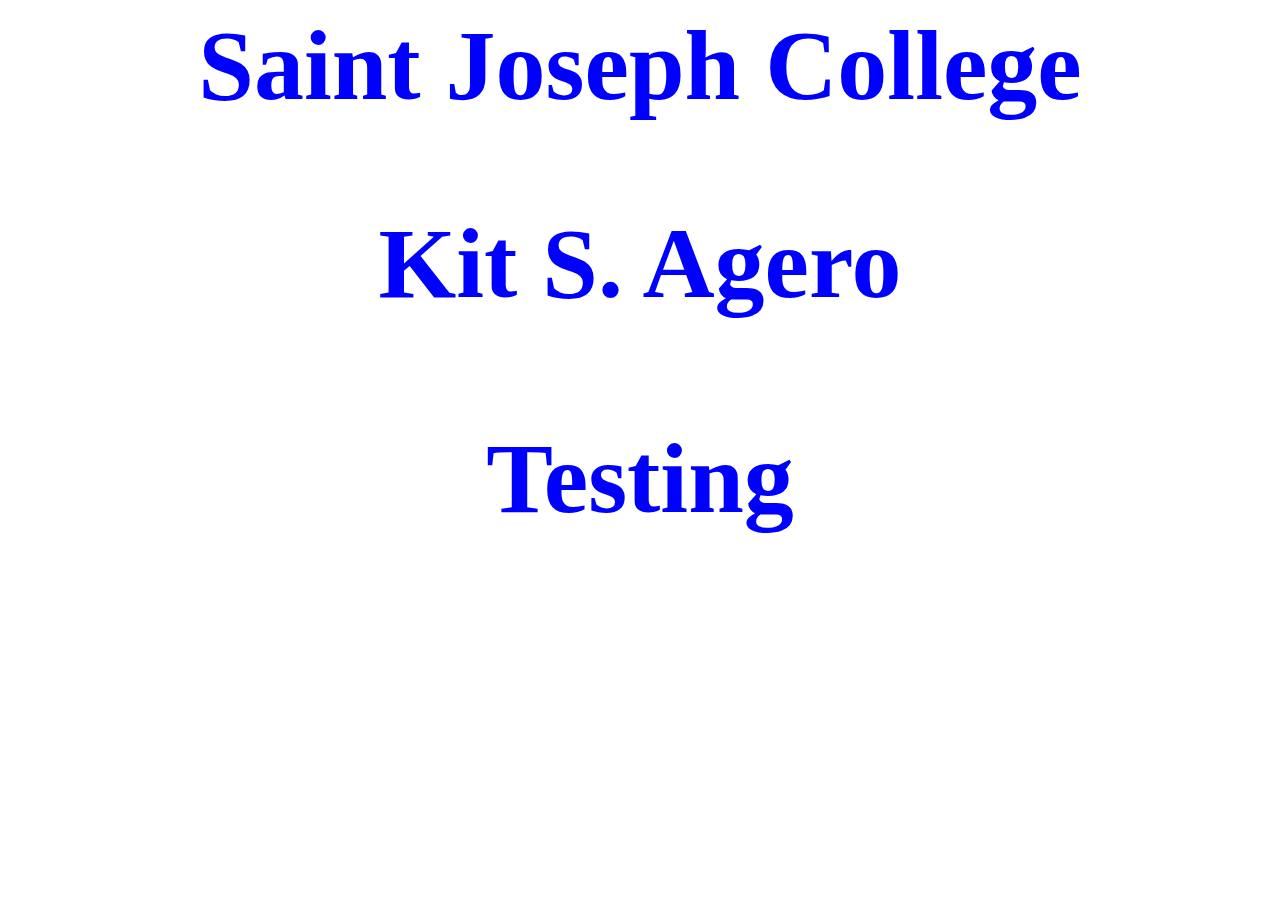
<file: first.html>
<html>
    <head>
        <title>Saint Joseph College</title>
    </head>
    <body>
        <h1 style="color: blue; font-size:100px; text-align: center;">Saint Joseph College</h1>
        <h2 style="color: blue; font-size: 100px; text-align: center;">Kit S. Agero</h2>
        <h3 style="color: blue; font-size: 100px; text-align: center;">Testing</h3>    
    </body>
</html>
</file>
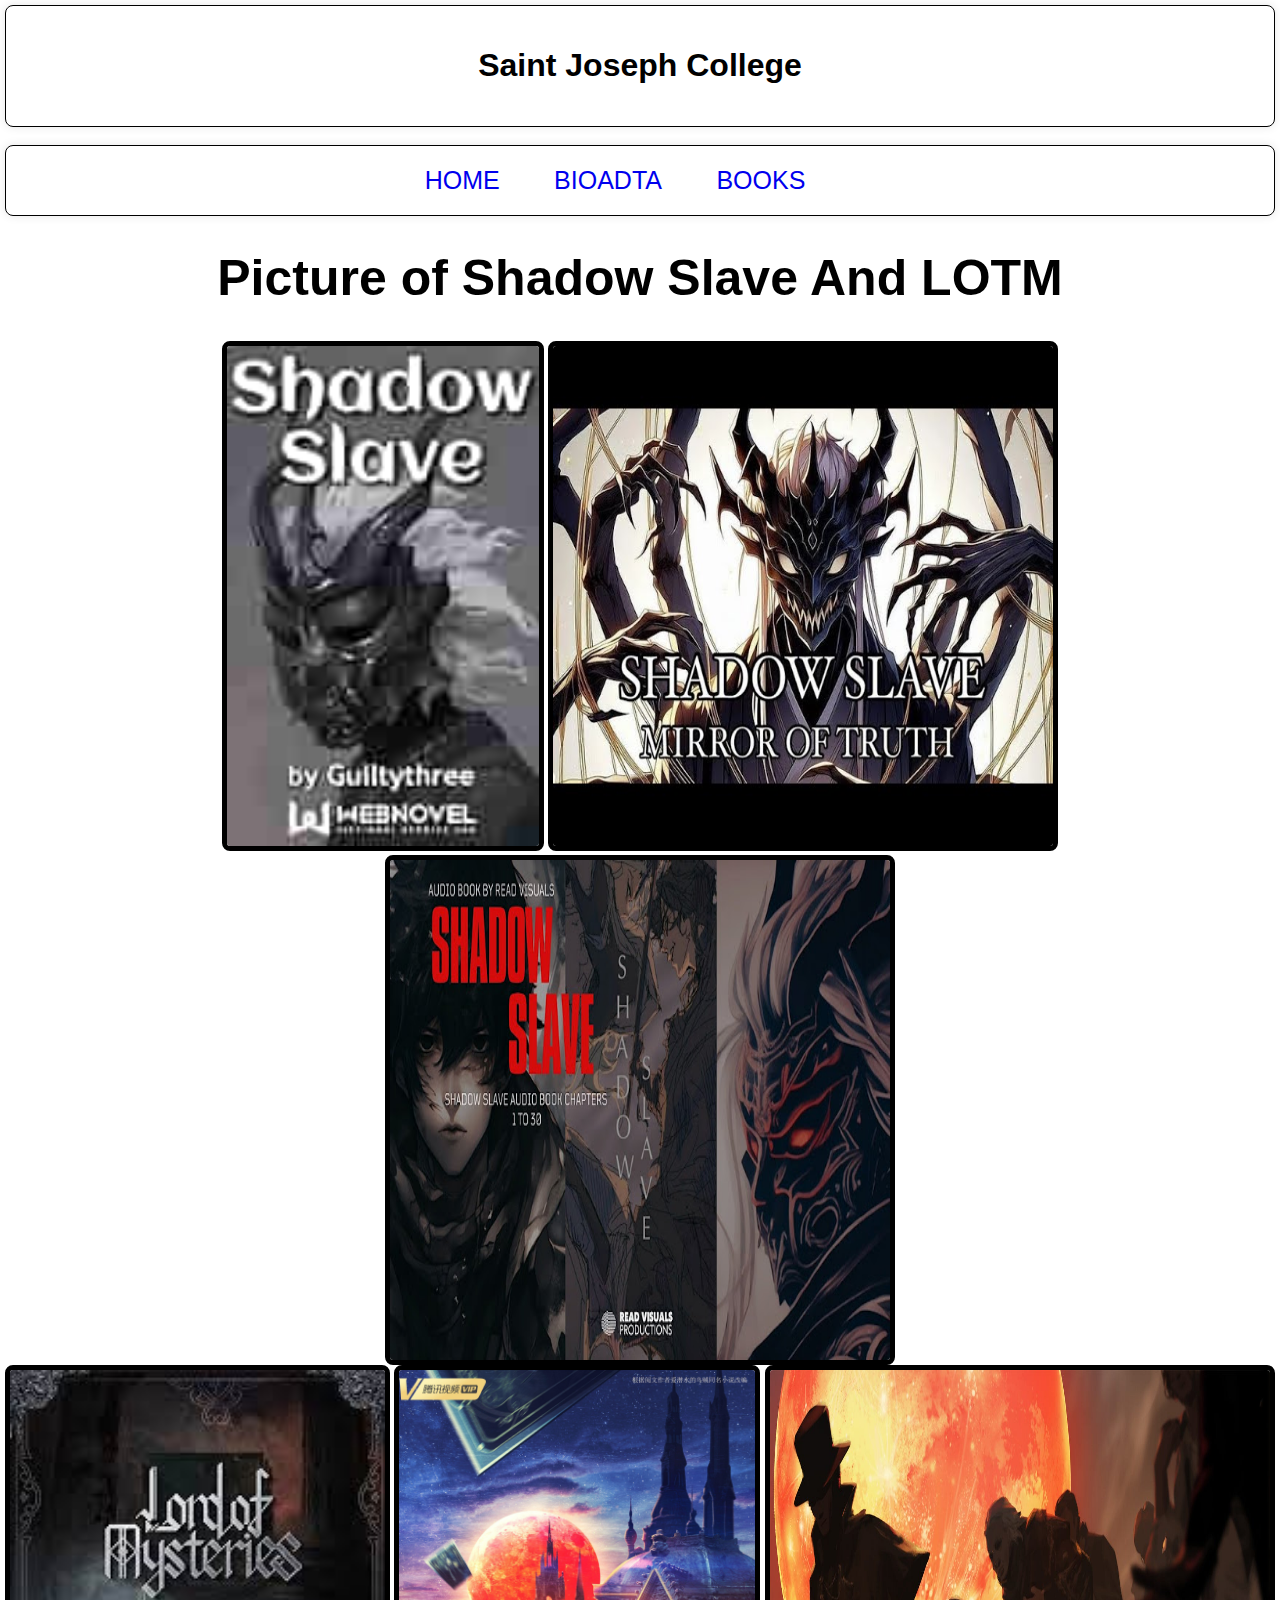
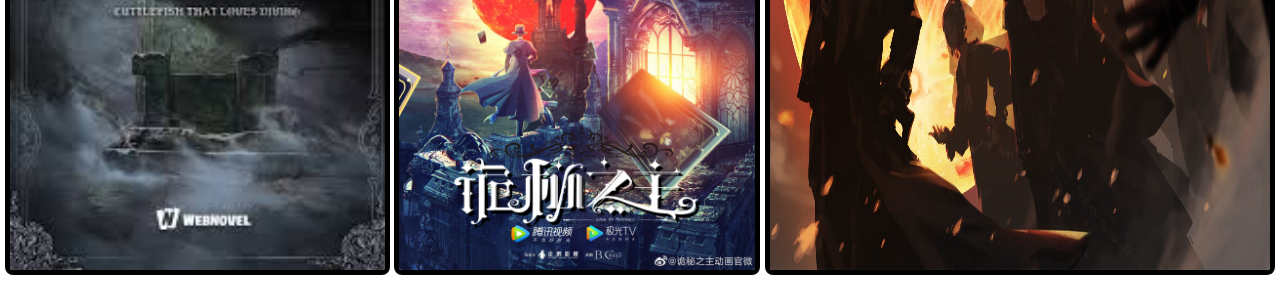
<file: Images2.html>
<html>
    
    <title>Shadow Slave And LOTM</title>
    
    <style>
    img{
            height: 500px;
            max-width: 500px;
            border:5px solid black;
            border-radius: 8px;
        }
        body{
            font-family: Arial, Helvetica, sans-serif;
            margin: 5;
            border: 0;
            text-align: center;
        }
        h1{
            text-align: center;
        }
       
        
        .galloon{
            border: 1px solid black;
            max-width: 2000px;
            margin: 0 auto;
            background: white;
            padding: 20px;
            border-radius: 8px;
            box-shadow: 0 0 10px rgba(0, 0, 0, 0.1);
            text-align: center;
        }
        a{
            text-decoration: none;
            font-size: 25;
            padding-right: 50px;
        }
        
        
   
        
    </style>
    
    
    <body>
        
        <div class="galloon">
        <h1>Saint Joseph College</h1>
        </div>
        <br>
        <div class="galloon">
            <a href="index.html">HOME</a>
            <a href="biodata.html">BIOADTA</a>
            <a href="Images2.html">BOOKS</a>
        </div>
    
        
        
        <h1 style="font-size: 50;"> Picture of Shadow Slave And LOTM</h1>
    <div>
        <img src="Shadow.jpg"/>
        <img src="Shadow2.jpg"/>
        <img src="Shadow3.jpg"/>

    </div>

    <div>
        <img src="Mysteries.jpg"/>
        <img src="Mysteries2.jpg"/>
        <img src="Mysteries3.jpg"/>

    </div>

    </body>
</html>
</file>
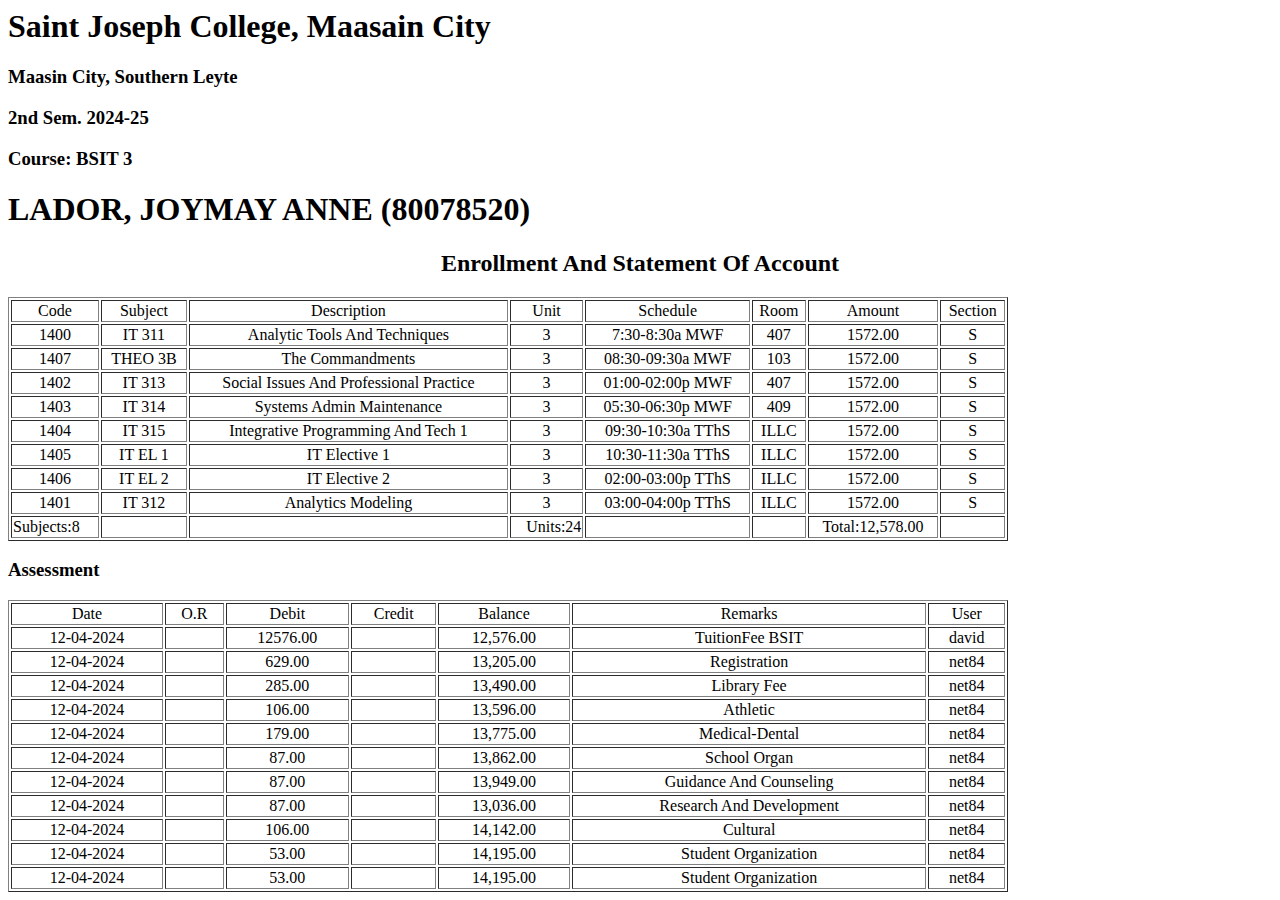
<file: Validated.html>
<html>
    <head>
        <title> Saint Joseph College</title>
    </head>
    <body>
        <h1 style="text-align: left;">Saint Joseph College, Maasain City</h1>
        <h3>Maasin City, Southern Leyte</h3>
        <h3>2nd Sem. 2024-25</h3>
        <h3>Course: BSIT 3</h3>
        <H1>LADOR, JOYMAY ANNE (80078520)</H1>
        <H2 style="text-align: center;">Enrollment And Statement Of Account</H2>
        <table border="1" width="1000">
            <tr>
                <td style="text-align: center;">Code</td>
                <td style="text-align: center;">Subject</td>
                <td style="text-align: center;">Description</td>
                <td style="text-align: center;">Unit</td>
                <td style="text-align: center;">Schedule</td>
                <td style="text-align: center;">Room</td>
                <td style="text-align: center;">Amount</td>
                <td style="text-align: center;">Section</td>
            </tr>
            <tr>
                <td style="text-align: center;">1400</td>
                <td style="text-align: center;">IT 311</td>
                <td style="text-align: center;">Analytic Tools And Techniques</td>
                <td style="text-align: center;">3</td>
                <td style="text-align: center;">7:30-8:30a MWF</td>
                <td style="text-align: center;">407</td>
                <td style="text-align: center;">1572.00</td>
                <td style="text-align: center;">S</td>
            </tr>
            <tr>
                <td style="text-align: center;">1407</td>
                <td style="text-align: center;">THEO 3B</td>
                <td style="text-align: center;">The Commandments</td>
                <td style="text-align: center;">3</td>
                <td style="text-align: center;">08:30-09:30a MWF</td>
                <td style="text-align: center;">103</td>
                <td style="text-align: center;">1572.00</td>
                <td style="text-align: center;">S</td>
            </tr>
            <tr>
                <td style="text-align: center;">1402</td>
                <td style="text-align: center;">IT 313</td>
                <td style="text-align: center;">Social Issues And Professional Practice</td>
                <td style="text-align: center;">3</td>
                <td style="text-align: center;">01:00-02:00p MWF</td>
                <td style="text-align: center;">407</td>
                <td style="text-align: center;">1572.00</td>
                <td style="text-align: center;">S</td>
            </tr>
            <tr>
                <td style="text-align: center;">1403</td>
                <td style="text-align: center;">IT 314</td>
                <td style="text-align: center;">Systems Admin Maintenance</td>
                <td style="text-align: center;">3</td>
                <td style="text-align: center;">05:30-06:30p MWF</td>
                <td style="text-align: center;">409</td>
                <td style="text-align: center;">1572.00</td>
                <td style="text-align: center;">S</td>
            </tr>
            <tr>
                <td style="text-align: center;">1404</td>
                <td style="text-align: center;">IT 315</td>
                <td style="text-align: center;">Integrative Programming And Tech 1</td>
                <td style="text-align: center;">3</td>
                <td style="text-align: center;">09:30-10:30a TThS</td>
                <td style="text-align: center;">ILLC</td>
                <td style="text-align: center;">1572.00</td>
                <td style="text-align: center;">S</td>
            </tr>
            <tr>
                <td style="text-align: center;">1405</td>
                <td style="text-align: center;">IT EL 1</td>
                <td style="text-align: center;">IT Elective 1</td>
                <td style="text-align: center;">3</td>
                <td style="text-align: center;">10:30-11:30a TThS</td>
                <td style="text-align: center;">ILLC</td>
                <td style="text-align: center;">1572.00</td>
                <td style="text-align: center;">S</td>
            </tr>
            <tr>
                <td style="text-align: center;">1406</td>
                <td style="text-align: center;">IT EL 2</td>
                <td style="text-align: center;">IT Elective 2</td>
                <td style="text-align: center;">3</td>
                <td style="text-align: center;">02:00-03:00p TThS</td>
                <td style="text-align: center;">ILLC</td>
                <td style="text-align: center;">1572.00</td>
                <td style="text-align: center;">S</td>
            </tr>
            <tr>
                <td style="text-align: center;">1401</td>
                <td style="text-align: center;">IT 312</td>
                <td style="text-align: center;">Analytics Modeling</td>
                <td style="text-align: center;">3</td>
                <td style="text-align: center;">03:00-04:00p TThS</td>
                <td style="text-align: center;">ILLC</td>
                <td style="text-align: center;">1572.00</td>
                <td style="text-align: center;">S</td>
            </tr>
            <tr>
                <td style="text-align: left;">Subjects:8</td>
                <td style="text-align: center;">       </td>
                <td style="text-align: right;">       </td>
                <td style="text-align: right;"> Units:24 </td>
                <td style="text-align: right;"> </td>
                <td style="text-align: right;">       </td>
                <td style="text-align: center;">Total:12,578.00</td>
                <td style="text-align: right;">     </td>
            </tr>
        </table>
        
        <H3>Assessment</H3>
        <table border="1" width="1000">
            <tr>
                <td style="text-align: center;">Date</td>
                <td style="text-align: center;">O.R</td>
                <td style="text-align: center;">Debit</td>
                <td style="text-align: center;">Credit</td>
                <td style="text-align: center;">Balance</td>
                <td style="text-align: center;">Remarks</td>
                <td style="text-align: center;">User</td>
            </tr>
            <tr>
                <td style="text-align: center;">12-04-2024</td>
                <td style="text-align: center;"></td>
                <td style="text-align: center;">12576.00</td>
                <td style="text-align: center;"></td>
                <td style="text-align: center;">12,576.00</td>
                <td style="text-align: center;">TuitionFee BSIT</td>
                <td style="text-align: center;">david</td>
            </tr>
            <tr>
                <td style="text-align: center;">12-04-2024</td>
                <td style="text-align: center;"></td>
                <td style="text-align: center;">629.00</td>
                <td style="text-align: center;"></td>
                <td style="text-align: center;">13,205.00</td>
                <td style="text-align: center;">Registration</td>
                <td style="text-align: center;">net84</td>
            </tr>
            <tr>
                <td style="text-align: center;">12-04-2024</td>
                <td style="text-align: center;"></td>
                <td style="text-align: center;">285.00</td>
                <td style="text-align: center;"></td>
                <td style="text-align: center;">13,490.00</td>
                <td style="text-align: center;">Library Fee</td>
                <td style="text-align: center;">net84</td>
            </tr>
            <tr>
                <td style="text-align: center;">12-04-2024</td>
                <td style="text-align: center;"></td>
                <td style="text-align: center;">106.00</td>
                <td style="text-align: center;"></td>
                <td style="text-align: center;">13,596.00</td>
                <td style="text-align: center;">Athletic</td>
                <td style="text-align: center;">net84</td>
            </tr>
            <tr>
                <td style="text-align: center;">12-04-2024</td>
                <td style="text-align: center;"></td>
                <td style="text-align: center;">179.00</td>
                <td style="text-align: center;"></td>
                <td style="text-align: center;">13,775.00</td>
                <td style="text-align: center;">Medical-Dental</td>
                <td style="text-align: center;">net84</td>
            </tr>
            <tr>
                <td style="text-align: center;">12-04-2024</td>
                <td style="text-align: center;"></td>
                <td style="text-align: center;">87.00</td>
                <td style="text-align: center;"></td>
                <td style="text-align: center;">13,862.00</td>
                <td style="text-align: center;">School Organ</td>
                <td style="text-align: center;">net84</td>
            </tr>
            <tr>
                <td style="text-align: center;">12-04-2024</td>
                <td style="text-align: center;"></td>
                <td style="text-align: center;">87.00</td>
                <td style="text-align: center;"></td>
                <td style="text-align: center;">13,949.00</td>
                <td style="text-align: center;">Guidance And Counseling</td>
                <td style="text-align: center;">net84</td>
            </tr>
            <tr>
                <td style="text-align: center;">12-04-2024</td>
                <td style="text-align: center;"></td>
                <td style="text-align: center;">87.00</td>
                <td style="text-align: center;"></td>
                <td style="text-align: center;">13,036.00</td>
                <td style="text-align: center;">Research And Development</td>
                <td style="text-align: center;">net84</td>
            </tr>
            <tr>
                <td style="text-align: center;">12-04-2024</td>
                <td style="text-align: center;"></td>
                <td style="text-align: center;">106.00</td>
                <td style="text-align: center;"></td>
                <td style="text-align: center;">14,142.00</td>
                <td style="text-align: center;">Cultural</td>
                <td style="text-align: center;">net84</td>
            </tr>
            <tr>
                <td style="text-align: center;">12-04-2024</td>
                <td style="text-align: center;"></td>
                <td style="text-align: center;">53.00</td>
                <td style="text-align: center;"></td>
                <td style="text-align: center;">14,195.00</td>
                <td style="text-align: center;">Student Organization</td>
                <td style="text-align: center;">net84</td>
            </tr>
            <tr>
                <td style="text-align: center;">12-04-2024</td>
                <td style="text-align: center;"></td>
                <td style="text-align: center;">53.00</td>
                <td style="text-align: center;"></td>
                <td style="text-align: center;">14,195.00</td>
                <td style="text-align: center;">Student Organization</td>
                <td style="text-align: center;">net84</td>
            </tr>
        </table>
    </body>
</html>
</file>
